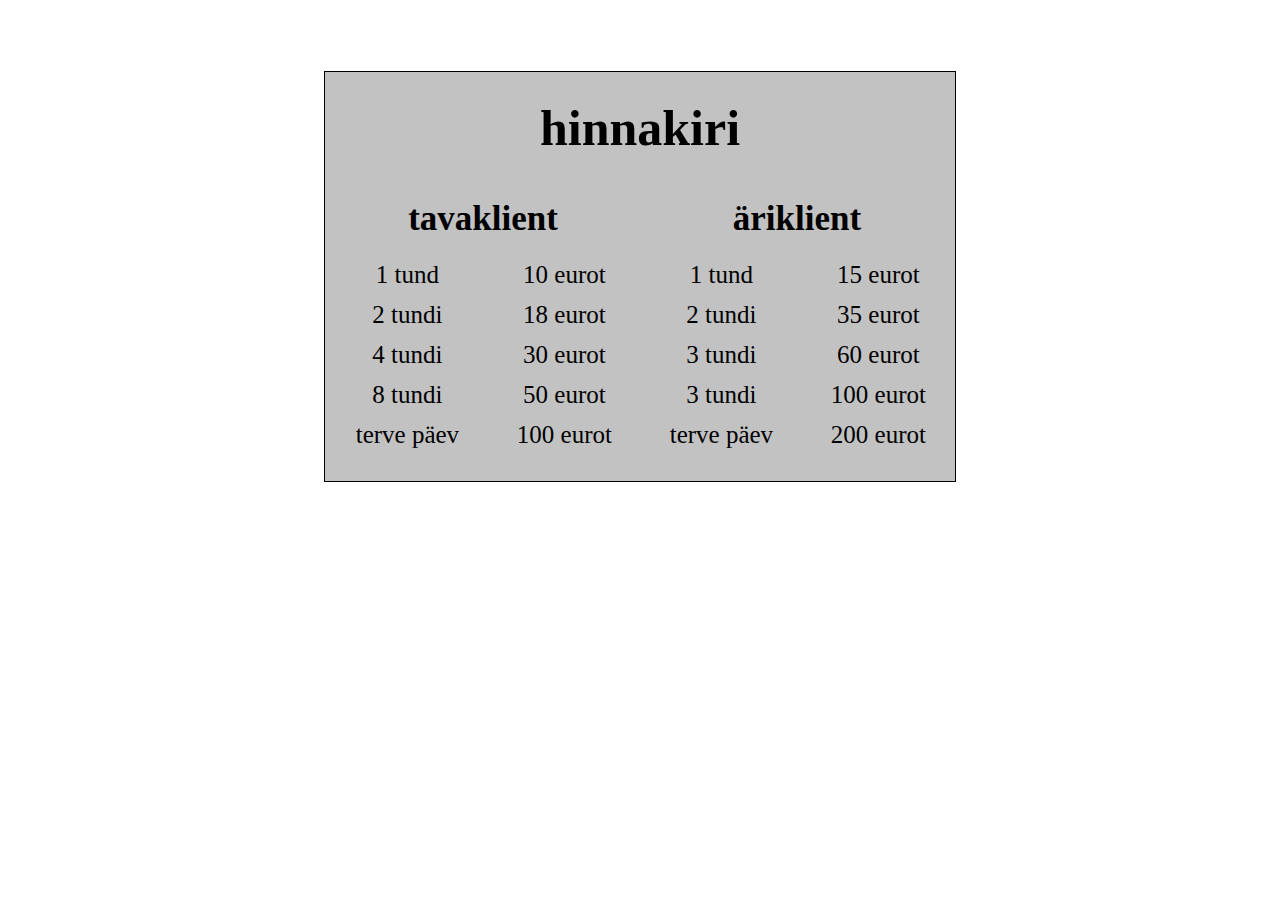
<file: hinnakiri.html>
<!DOCTYPE html>
<html lang="en">
<head>
    <meta charset="UTF-8">
    <meta http-equiv="X-UA-Compatible" content="IE=edge">
    <meta name="viewport" content="width=device-width, initial-scale=1.0">
    <title>hinnakiri</title>

   <style>
    body {
        font-family: 'Times New Roman', Times, serif;
    }

     div {
        padding-top: 5%;
        padding-right: 25%;
        padding-left: 25%;
      }

      table {
        border: 1px solid black;
        text-align: center;
        background-color: rgb(194, 194, 194);
        padding-bottom: 25px;
      }

      th {
        padding: 15px;
        font-size: 35px;
      } 
      
      td {
        padding: 5px;
        font-size: 25px;
      }

   </style> 
</head>
<body>
   <div>
    <table style="width:100%">
        <tr>
            <th colspan="4" style=" font-size: 50px; padding: 25px;">hinnakiri</th>
          </tr>
        <tr>
          <th colspan="2">tavaklient</th>
          <th colspan="2">äriklient</th>
        </tr>
        <tr>
          <td>1 tund</td>
          <td>10 eurot</td>
          <td>1 tund</td>
          <td>15 eurot</td>
        </tr>
        <tr>
          <td>2 tundi</td>
          <td>18 eurot</td>
          <td>2 tundi</td>
          <td>35 eurot</td>
        </tr>
        <tr>
            <td>4 tundi</td>
            <td>30 eurot</td>
            <td>3 tundi</td>
          <td>60 eurot</td>
          </tr>
          <tr>
            <td>8 tundi</td>
            <td>50 eurot</td>
            <td>3 tundi</td>
          <td>100 eurot</td>
          </tr>
          <tr>
            <td>terve päev</td>
            <td>100 eurot</td>
            <td>terve päev</td>
          <td>200 eurot</td>
          </tr>
      </table>
    </div>


</body>
</html>
</file>
